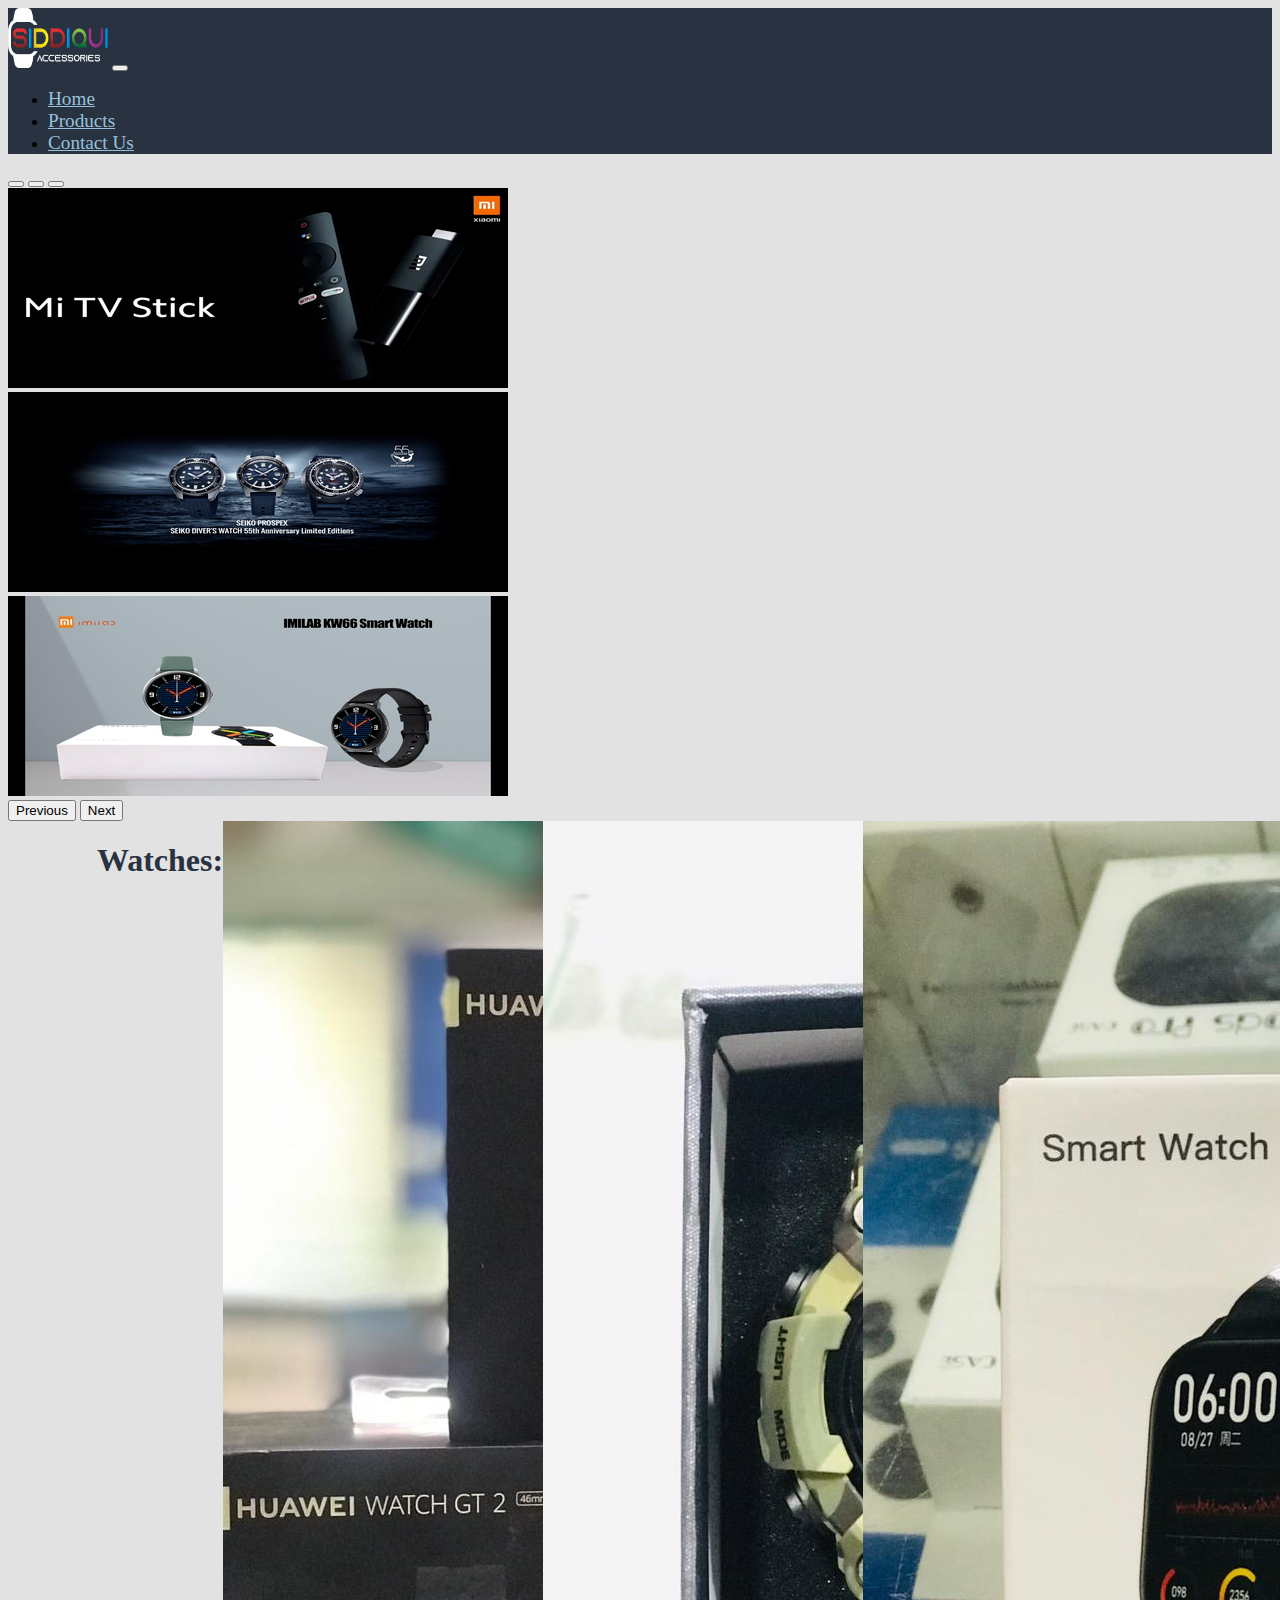
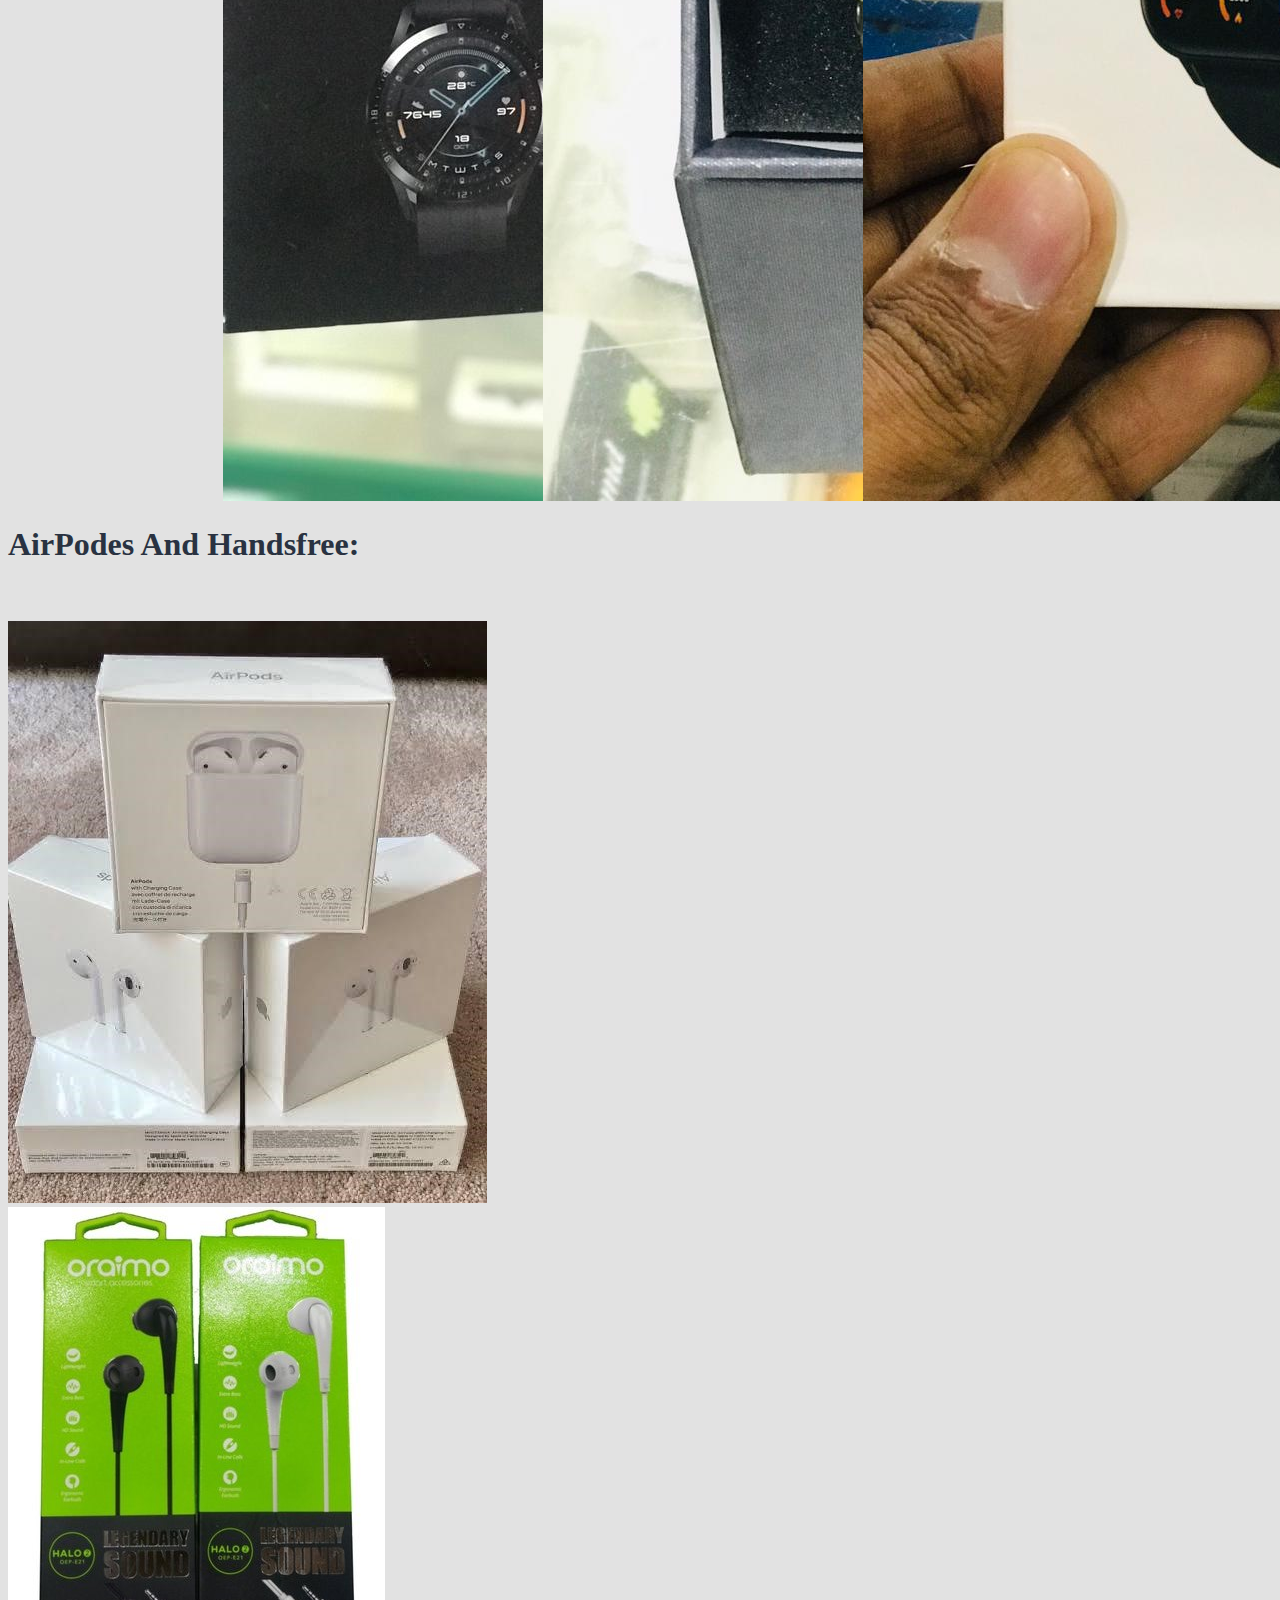
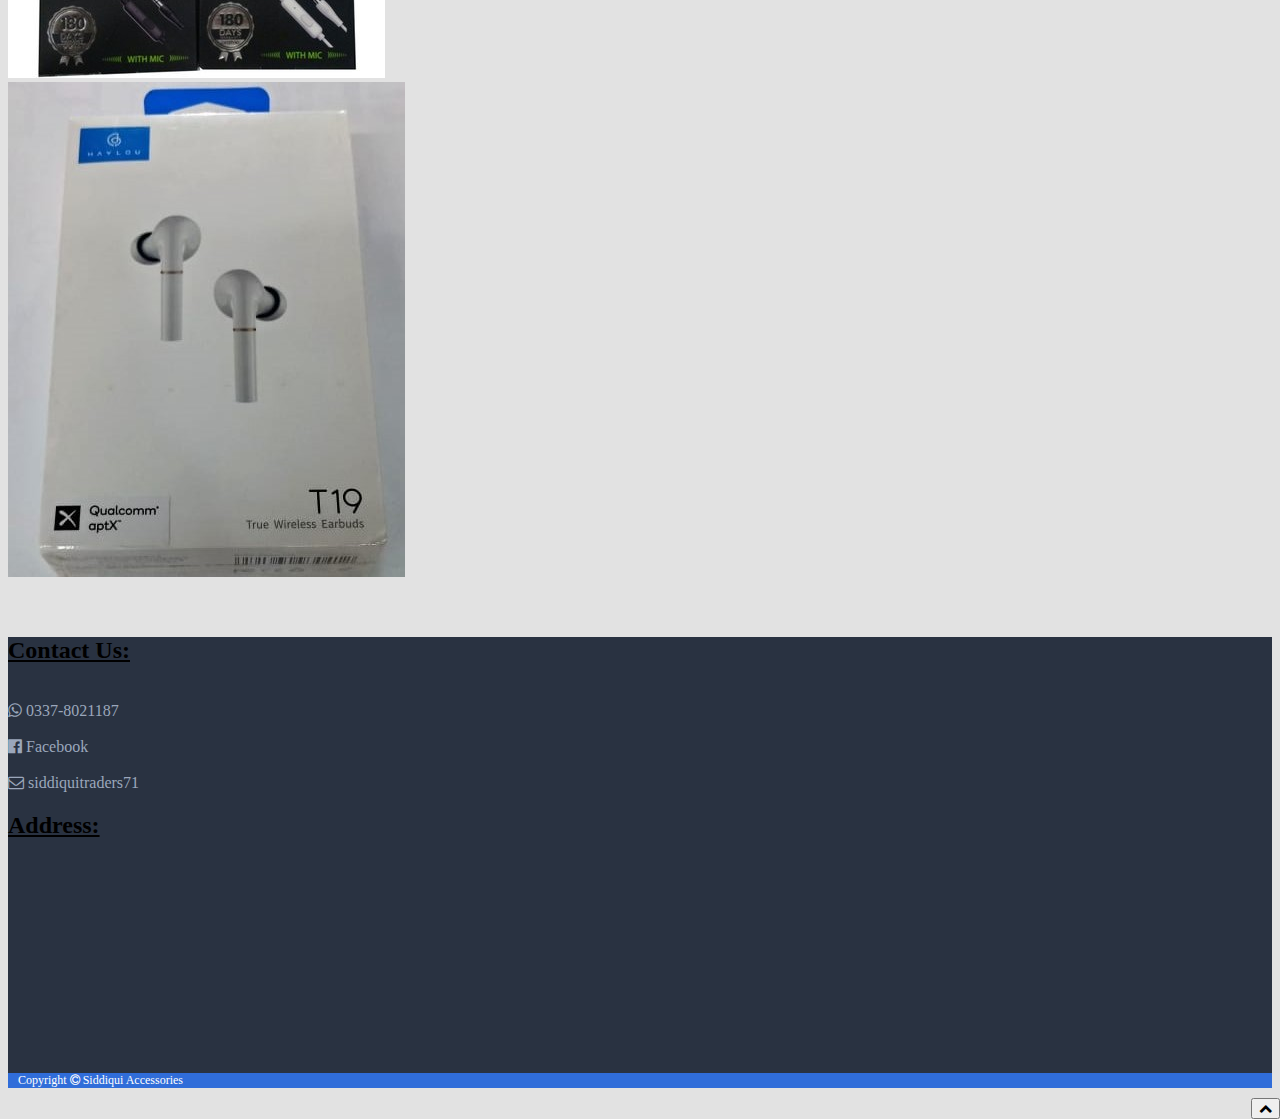
<file: index.html>
<!doctype html>
<html lang="en">

<head>
    <!-- Required meta tags -->
    <meta charset="utf-8">
    <meta name="viewport" content="width=device-width, initial-scale=1">

    <!-- Bootstrap CSS -->
    <link href="https://cdn.jsdelivr.net/npm/bootstrap@5.0.0-beta2/dist/css/bootstrap.min.css" rel="stylesheet"
        integrity="sha384-BmbxuPwQa2lc/FVzBcNJ7UAyJxM6wuqIj61tLrc4wSX0szH/Ev+nYRRuWlolflfl" crossorigin="anonymous">
    <link rel="stylesheet" href="style.css">
    <link rel="stylesheet" href="fontAwesomeCSS/font-awesome.min.css">
    <title>Siddiqui Accessories</title>
</head>

<body>
    <!-- Navbar -->

    <nav class="bgDarkBlue navbar navbar-expand-lg navbar-dark bg-dark sticky-top">
        <div class="container-fluid">
            <a class="navbar-brand mx-4" href="index.html"><img width="100" height="60"
                    src="images/Siddiqui Accessories for black ground.png" alt=""></a>
            <button class="navbar-toggler" type="button" data-bs-toggle="collapse"
                data-bs-target="#navbarSupportedContent" aria-controls="navbarSupportedContent" aria-expanded="false"
                aria-label="Toggle navigation">
                <span class="navbar-toggler-icon"></span>
            </button>
            <div class="collapse navbar-collapse" id="navbarSupportedContent">
                <ul class="navbar-nav me-auto mb-2 mb-lg-0 justify-content-end">
                    <li class="nav-item">
                        <a id="home" class="nav-link active" aria-current="page" href="index.html">Home</a>
                    </li>
                    <li class="nav-item">
                        <a id="product" class="nav-link" aria-current="page" href="product.html">Products</a>
                    </li>
                    <li class="nav-item">
                        <a id="contact" class="nav-link" aria-current="page" href="contactUs.html">Contact Us</a>
                    </li>
                </ul>
            </div>
        </div>
    </nav>

    <!-- Carousel -->

    <div id="carouselExampleIndicators" class="carousel slide" data-bs-ride="carousel">
        <div class="carousel-indicators">
            <button type="button" data-bs-target="#carouselExampleIndicators" data-bs-slide-to="0" class="active"
                aria-current="true" aria-label="Slide 1"></button>
            <button type="button" data-bs-target="#carouselExampleIndicators" data-bs-slide-to="1"
                aria-label="Slide 2"></button>
            <button type="button" data-bs-target="#carouselExampleIndicators" data-bs-slide-to="2"
                aria-label="Slide 3"></button>
        </div>
        <div class="carousel-inner">
            <div class="carousel-item active">
                <img src="images/sliderImg2.png" class="d-block w-100" alt="...">
            </div>
            <div class="carousel-item">
                <img src="images/sliderImg1.png" class="d-block w-100" alt="...">
            </div>
            <div class="carousel-item">
                <img src="images/sliderImg3.png" class="d-block w-100" alt="...">
            </div>
        </div>
        <button class="carousel-control-prev" type="button" data-bs-target="#carouselExampleIndicators"
            data-bs-slide="prev">
            <span class="carousel-control-prev-icon" aria-hidden="true"></span>
            <span class="visually-hidden">Previous</span>
        </button>
        <button class="carousel-control-next" type="button" data-bs-target="#carouselExampleIndicators"
            data-bs-slide="next">
            <span class="carousel-control-next-icon" aria-hidden="true"></span>
            <span class="visually-hidden">Next</span>
        </button>
    </div>

    <!-- Cards -->

    <div class="container">
        <div id="row" class="row">
            <h1>Watches:</h1>
            <div class="col-lg-4 col-sm-12 p-2">
                <div class="card" style="width: 20rem;">
                    <img src="images/img23.jpeg" class="card-img-top" alt="...">
                </div>
            </div>
            <div class="col-lg-4 col-sm-12 p-2">
                <div class="card" style="width: 20rem;">
                    <img src="images/img20.jpeg" class="card-img-top" alt="...">
                </div>
            </div>
            <div class="col-lg-4 col-sm-12 p-2">
                <div class="card" style="width: 20rem;">
                    <img src="images/img21.jpeg" class="card-img-top" alt="...">
                </div>
            </div>
        </div>
        <div class="row">
            <h1>AirPodes And Handsfree:</h1>
            <br>
            <br>
            <div class="col-lg-4 col-sm-12 p-2">
                <div class="card" style="width: 20rem;">
                    <img src="images/img36.jpeg" class="card-img-top" alt="...">
                </div>
            </div>
            <div class="col-lg-4  col-sm-12 p-2">
                <div class="card" style="width: 20rem;">
                    <img src="images/oraimoHandsfree.jpg" class="card-img-top" alt="...">
                </div>
            </div>
            <div class="col-lg-4  col-sm-12 p-2">
                <div class="card" style="width: 20rem;">
                    <img src="images/airpodes.jpeg" class="card-img-top" alt="...">
                </div>
            </div>
        </div>
    </div>
    <br>
    <br>

    <!-- Footer -->
    <div class="container-fluid">
        <div class="row" id="map">
            <div class="col-5 m-2">
                <h2 class="black">Contact Us:</h2>
                <br>
                <i class="fa fa-whatsapp grey" aria-hidden="true"> 0337-8021187</i>
                <br>
                <br>
                <a href="https://www.facebook.com/Smart-Accessories-247051049179601/" target="_blank"><i
                        class="fa fa-facebook-official facebook grey" aria-hidden="true"> Facebook</i></a>
                <br>
                <br>
                <i class="fa fa-envelope-o grey" aria-hidden="true">
                    siddiquitraders71</i>
            </div>
            <div class="col-5 m-2">
                <h2 class="black">Address:</h2>
                <iframe
                    src="https://www.google.com/maps/embed?pb=!1m18!1m12!1m3!1d3618.483330810454!2d67.03145091432117!3d24.91559944918305!2m3!1f0!2f0!3f0!3m2!1i1024!2i768!4f13.1!3m3!1m2!1s0x3eb33ffb5e97dd7f%3A0x80113960a649ff35!2sABC%20Apartment!5e0!3m2!1sen!2s!4v1614361930213!5m2!1sen!2s"
                    width="600" height="200" class="map" style="border:0;" allowfullscreen="" loading="lazy"></iframe>
            </div>
            <div class="col-11 copyRight">
                <p>Copyright <i class="fa fa-copyright" aria-hidden="true"></i> Siddiqui Accessories</p>
            </div>
            <div class="col-1 copyRight">
                <a href=""><button type="button" class="btn btn-outline-dark right"><i class="fa fa-chevron-up"
                            aria-hidden="true"></i></button></a>
            </div>
        </div>
    </div>



    <!-- Optional JavaScript; choose one of the two! -->
    <!-- Option 1: Bootstrap Bundle with Popper -->
    <script src="https://cdn.jsdelivr.net/npm/bootstrap@5.0.0-beta2/dist/js/bootstrap.bundle.min.js"
        integrity="sha384-b5kHyXgcpbZJO/tY9Ul7kGkf1S0CWuKcCD38l8YkeH8z8QjE0GmW1gYU5S9FOnJ0"
        crossorigin="anonymous"></script>
    <!-- Option 2: Separate Popper and Bootstrap JS -->
    <!--
            <script src="https://cdn.jsdelivr.net/npm/@popperjs/core@2.6.0/dist/umd/popper.min.js" integrity="sha384-KsvD1yqQ1/1+IA7gi3P0tyJcT3vR+NdBTt13hSJ2lnve8agRGXTTyNaBYmCR/Nwi" crossorigin="anonymous"></script>
    <script src="https://cdn.jsdelivr.net/npm/bootstrap@5.0.0-beta2/dist/js/bootstrap.min.js" integrity="sha384-nsg8ua9HAw1y0W1btsyWgBklPnCUAFLuTMS2G72MMONqmOymq585AcH49TLBQObG" crossorigin="anonymous"></script>
    -->
</body>

</html>
</file>
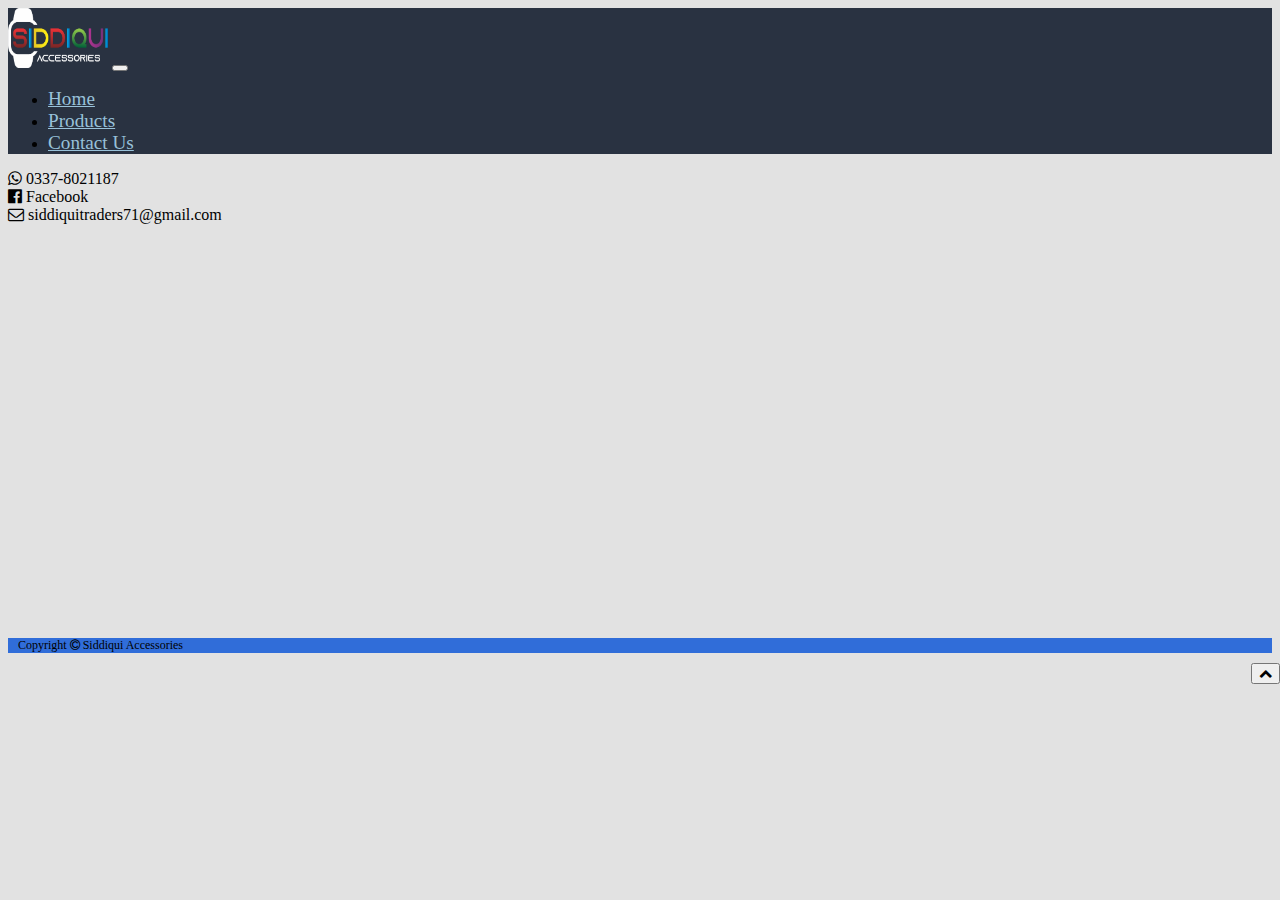
<file: contactUs.html>
<!doctype html>
<html lang="en">

<head>
  <!-- Required meta tags -->
  <meta charset="utf-8">
  <meta name="viewport" content="width=device-width, initial-scale=1">

  <!-- Bootstrap CSS -->
  <link href="https://cdn.jsdelivr.net/npm/bootstrap@5.0.0-beta2/dist/css/bootstrap.min.css" rel="stylesheet"
    integrity="sha384-BmbxuPwQa2lc/FVzBcNJ7UAyJxM6wuqIj61tLrc4wSX0szH/Ev+nYRRuWlolflfl" crossorigin="anonymous">
  <link rel="stylesheet" href="style.css">
  <link rel="stylesheet" href="fontAwesomeCSS/font-awesome.min.css">
  <title>Contact Us</title>
</head>

<body>
  <!-- Navbar -->

  <nav class="bgDarkBlue navbar navbar-expand-lg navbar-dark bg-dark sticky-top">
    <div class="container-fluid">
      <a class="navbar-brand mx-4" href="index.html"><img width="100" height="60"
          src="images/Siddiqui Accessories for black ground.png" alt=""></a>
      <button class="navbar-toggler" type="button" data-bs-toggle="collapse" data-bs-target="#navbarSupportedContent"
        aria-controls="navbarSupportedContent" aria-expanded="false" aria-label="Toggle navigation">
        <span class="navbar-toggler-icon"></span>
      </button>
      <div class="collapse navbar-collapse" id="navbarSupportedContent">
        <ul class="navbar-nav me-auto mb-2 mb-lg-0 justify-content-end">
          <li class="nav-item">
            <a id="home" class="nav-link" aria-current="page" href="index.html">Home</a>
          </li>
          <li class="nav-item">
            <a id="product" class="nav-link" aria-current="page" href="product.html">Products</a>
          </li>
          <li class="nav-item">
            <a id="contact" class="nav-link active" aria-current="page" href="contactUs.html">Contact Us</a>
          </li>
        </ul>
      </div>
    </div>
  </nav>

  <!-- Contact -->
  <div class="container-fluid">
    <div class="row">
      <div class="col-3 m-4">
        <i class="fa fa-whatsapp dark" aria-hidden="true"> 0337-8021187</i>
      </div>
      <div class="col-3 m-4">
        <a class="dark" href="https://www.facebook.com/Smart-Accessories-247051049179601/" target="_blank"><i
            class="fa fa-facebook-official black" aria-hidden="true"> Facebook</i></a>
      </div>
      <div class="col-4 m-4">
        <i class="fa fa-envelope-o dark" aria-hidden="true">
          siddiquitraders71@gmail.com</i>
      </div>
    </div>
    <div class="row">
      <div class="col-12">
        <iframe
                src="https://www.google.com/maps/embed?pb=!1m18!1m12!1m3!1d3618.483330810454!2d67.03145091432117!3d24.91559944918305!2m3!1f0!2f0!3f0!3m2!1i1024!2i768!4f13.1!3m3!1m2!1s0x3eb33ffb5e97dd7f%3A0x80113960a649ff35!2sABC%20Apartment!5e0!3m2!1sen!2s!4v1614361930213!5m2!1sen!2s"
                width="100%" height="400" style="border:0;" allowfullscreen="" loading="lazy"></iframe>
      </div>
    </div>
  </div>
  <!-- Footer -->
  <div class="container-fluid mt-4">
    <div class="row">
      <div class="col-11 copyRight">
        <p>Copyright <i class="fa fa-copyright" aria-hidden="true"></i> Siddiqui Accessories</p>
      </div>
      <div class="col-1 copyRight">
        <a href=""><button type="button" class="btn btn-outline-dark right"><i class="fa fa-chevron-up"
              aria-hidden="true"></i></button></a>
      </div>
    </div>
  </div>
  



  <!-- Optional JavaScript; choose one of the two! -->
  <!-- Option 1: Bootstrap Bundle with Popper -->
  <script src="https://cdn.jsdelivr.net/npm/bootstrap@5.0.0-beta2/dist/js/bootstrap.bundle.min.js"
    integrity="sha384-b5kHyXgcpbZJO/tY9Ul7kGkf1S0CWuKcCD38l8YkeH8z8QjE0GmW1gYU5S9FOnJ0"
    crossorigin="anonymous"></script>
  <!-- Option 2: Separate Popper and Bootstrap JS -->
  <!--
    <script src="https://cdn.jsdelivr.net/npm/@popperjs/core@2.6.0/dist/umd/popper.min.js" integrity="sha384-KsvD1yqQ1/1+IA7gi3P0tyJcT3vR+NdBTt13hSJ2lnve8agRGXTTyNaBYmCR/Nwi" crossorigin="anonymous"></script>
    <script src="https://cdn.jsdelivr.net/npm/bootstrap@5.0.0-beta2/dist/js/bootstrap.min.js" integrity="sha384-nsg8ua9HAw1y0W1btsyWgBklPnCUAFLuTMS2G72MMONqmOymq585AcH49TLBQObG" crossorigin="anonymous"></script>
    -->
</body>

</html>
</file>
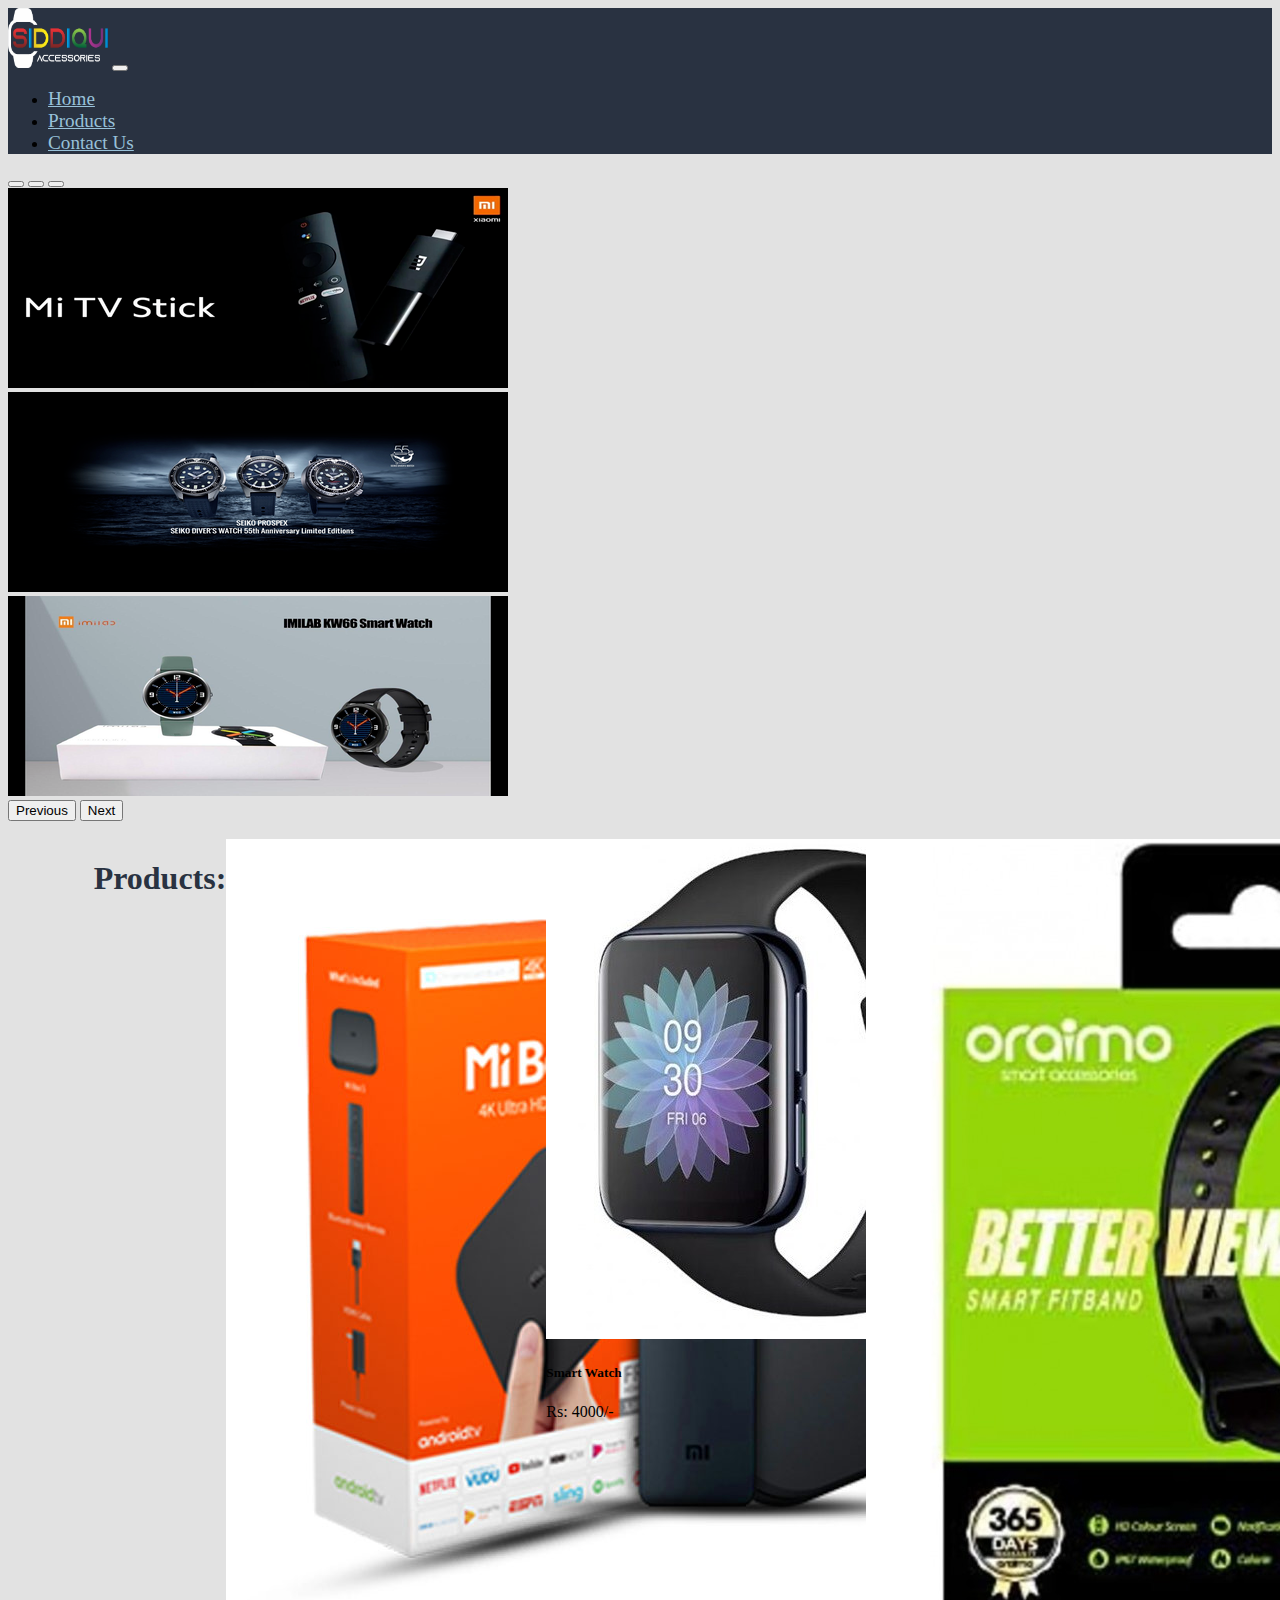
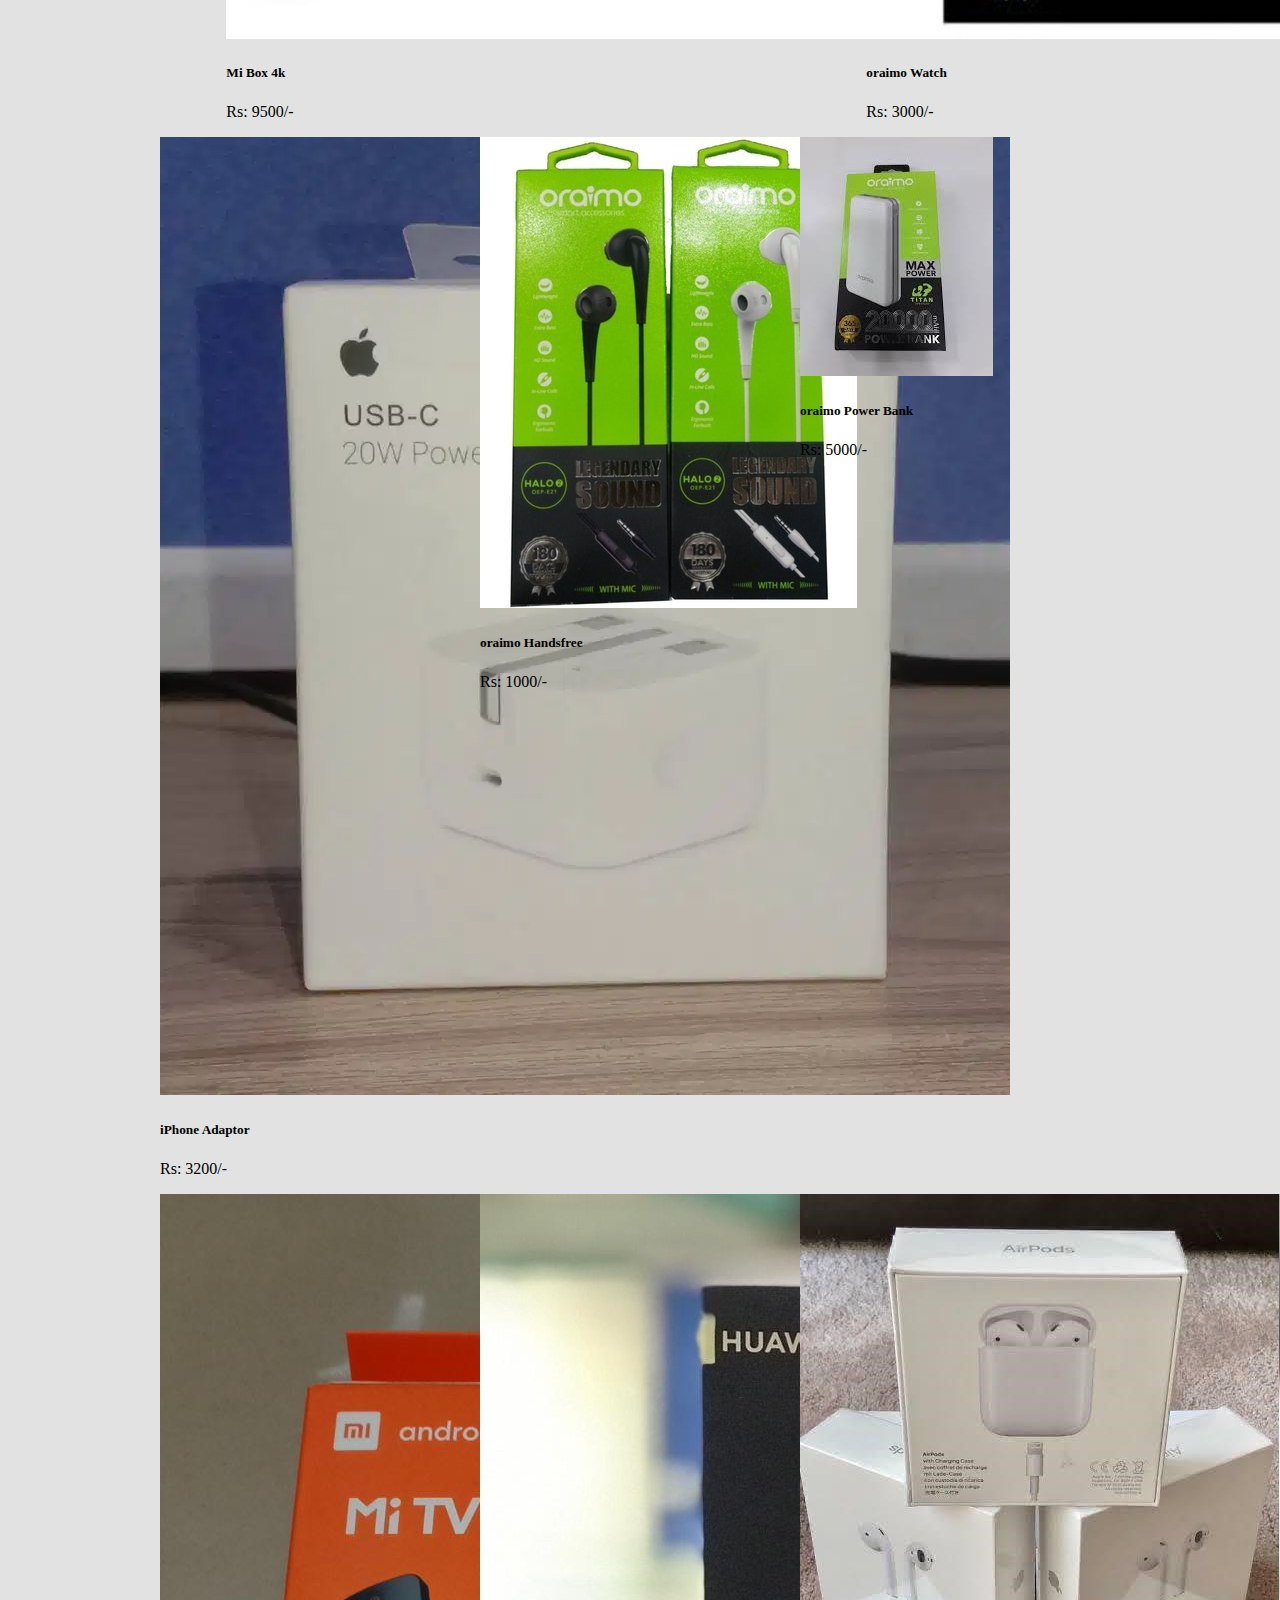
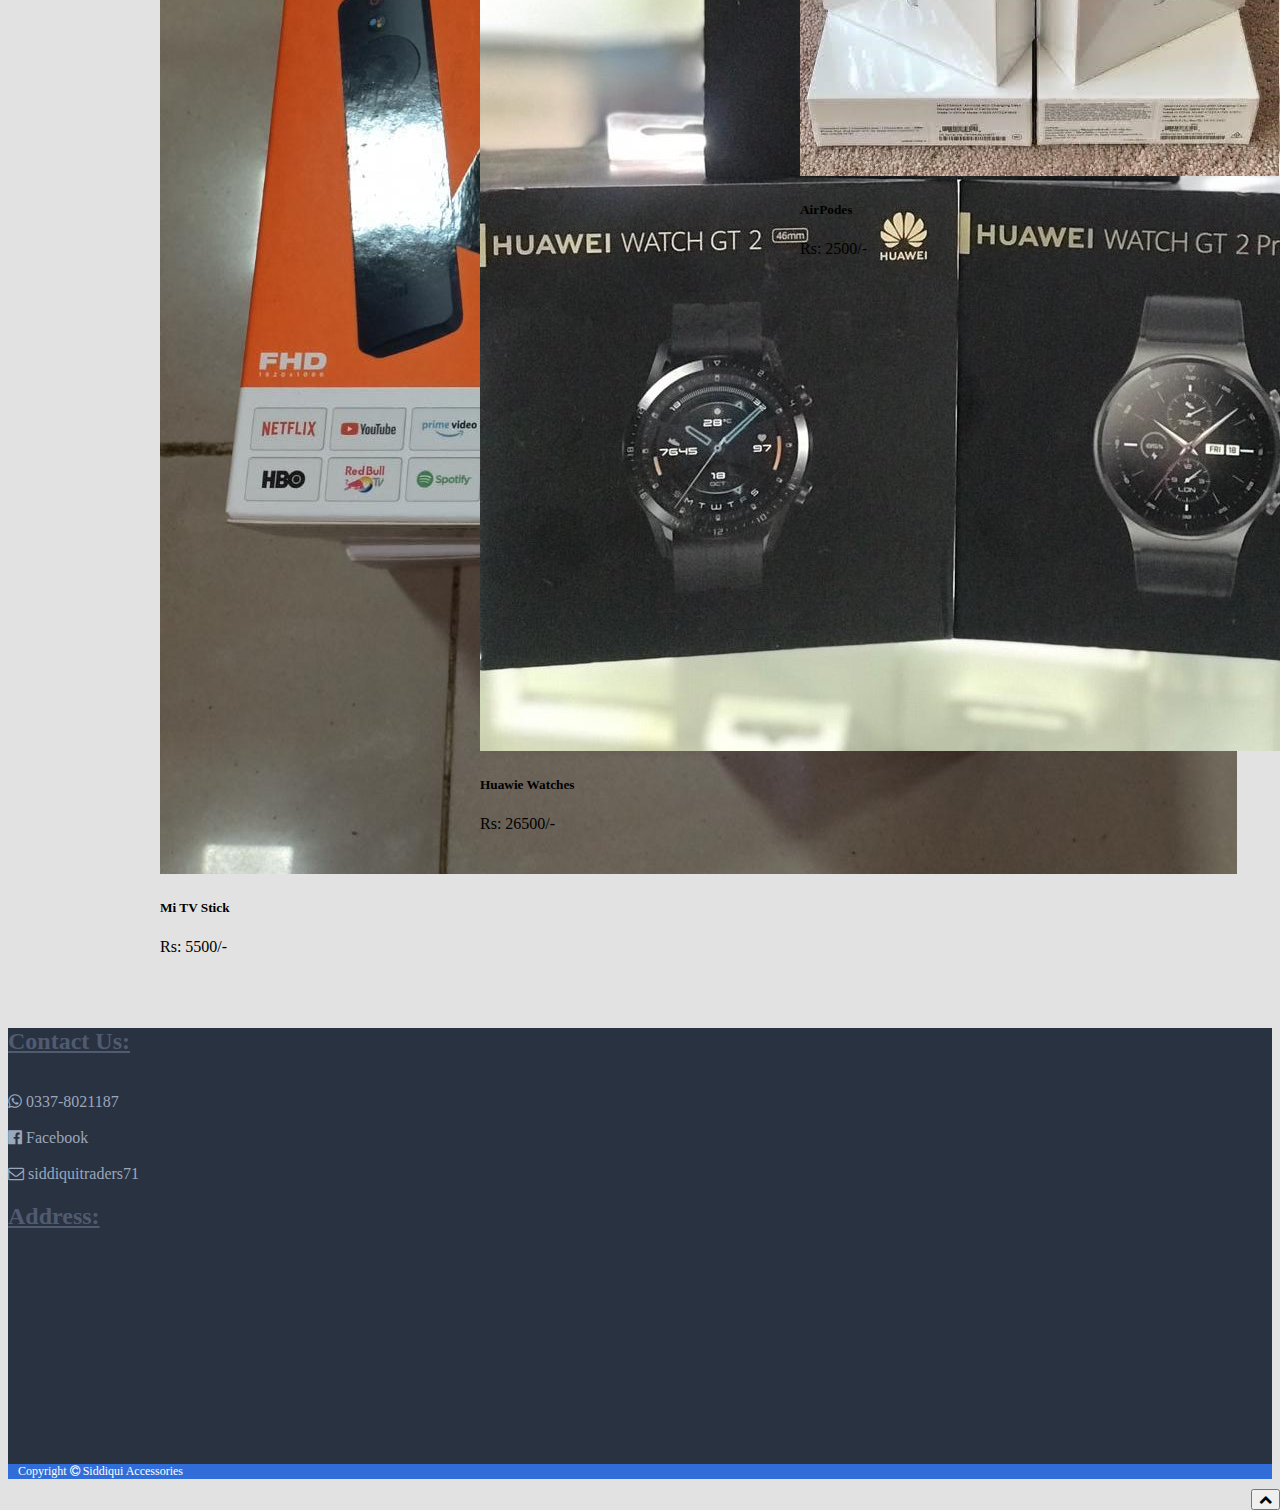
<file: product.html>
<!doctype html>
<html lang="en">

<head>
    <!-- Required meta tags -->
    <meta charset="utf-8">
    <meta name="viewport" content="width=device-width, initial-scale=1">

    <!-- Bootstrap CSS -->
    <link href="https://cdn.jsdelivr.net/npm/bootstrap@5.0.0-beta2/dist/css/bootstrap.min.css" rel="stylesheet"
        integrity="sha384-BmbxuPwQa2lc/FVzBcNJ7UAyJxM6wuqIj61tLrc4wSX0szH/Ev+nYRRuWlolflfl" crossorigin="anonymous">
    <link rel="stylesheet" href="style.css">
    <link rel="stylesheet" href="fontAwesomeCSS/font-awesome.min.css">
    <title>Products</title>
</head>

<body>
    <!-- Navbar -->

    <nav class="bgDarkBlue navbar navbar-expand-lg navbar-dark bg-dark sticky-top">
        <div class="container-fluid">
            <a class="navbar-brand mx-4" href="index.html"><img width="100" height="60"
                    src="images/Siddiqui Accessories for black ground.png" alt=""></a>
            <button class="navbar-toggler" type="button" data-bs-toggle="collapse"
                data-bs-target="#navbarSupportedContent" aria-controls="navbarSupportedContent" aria-expanded="false"
                aria-label="Toggle navigation">
                <span class="navbar-toggler-icon"></span>
            </button>
            <div class="collapse navbar-collapse" id="navbarSupportedContent">
                <ul class="navbar-nav me-auto mb-2 mb-lg-0 justify-content-end">
                    <li class="nav-item">
                        <a id="home" class="nav-link" aria-current="page" href="index.html">Home</a>
                    </li>
                    <li class="nav-item">
                        <a id="product" class="nav-link active" aria-current="page" href="product.html">Products</a>
                    </li>
                    <li class="nav-item">
                        <a id="contact" class="nav-link" aria-current="page" href="contactUs.html">Contact Us</a>
                    </li>
                </ul>
            </div>
        </div>
    </nav>

    <!-- Carousel -->

    <div id="carouselExampleIndicators" class="carousel slide" data-bs-ride="carousel">
        <div class="carousel-indicators">
            <button type="button" data-bs-target="#carouselExampleIndicators" data-bs-slide-to="0" class="active"
                aria-current="true" aria-label="Slide 1"></button>
            <button type="button" data-bs-target="#carouselExampleIndicators" data-bs-slide-to="1"
                aria-label="Slide 2"></button>
            <button type="button" data-bs-target="#carouselExampleIndicators" data-bs-slide-to="2"
                aria-label="Slide 3"></button>
        </div>
        <div class="carousel-inner">
            <div class="carousel-item active">
                <img src="images/sliderImg2.png" class="d-block w-100" alt="...">
            </div>
            <div class="carousel-item">
                <img src="images/sliderImg1.png" class="d-block w-100" alt="...">
            </div>
            <div class="carousel-item">
                <img src="images/sliderImg3.png" class="d-block w-100" alt="...">
            </div>
        </div>
        <button class="carousel-control-prev" type="button" data-bs-target="#carouselExampleIndicators"
            data-bs-slide="prev">
            <span class="carousel-control-prev-icon" aria-hidden="true"></span>
            <span class="visually-hidden">Previous</span>
        </button>
        <button class="carousel-control-next" type="button" data-bs-target="#carouselExampleIndicators"
            data-bs-slide="next">
            <span class="carousel-control-next-icon" aria-hidden="true"></span>
            <span class="visually-hidden">Next</span>
        </button>
    </div>

    <!-- Cards -->

    <div class="container">
        <br>
        <div id="row" class="row">
            <h1>Products:</h1>
            <div class="col-lg-4 col-sm-12 p-2">
                <div class="card" style="width: 20rem;">
                    <img src="images/MiBox4K.jpg" class="card-img-top" alt="...">
                    <div class="card-body">
                        <h5 class="card-title">Mi Box 4k</h5>
                        <p class="card-text">Rs: 9500/-</p>
                    </div>
                </div>
            </div>
            <div class="col-lg-4 col-sm-12 p-2">
                <div class="card" style="width: 20rem;">
                    <img src="images/Smart Watch.jpg" class="card-img-top" alt="...">
                    <div class="card-body">
                        <h5 class="card-title">Smart Watch</h5>
                        <p class="card-text">Rs: 4000/-</p>
                    </div>
                </div>
            </div>
            <div class="col-lg-4 col-sm-12 p-2">
                <div class="card" style="width: 20rem;">
                    <img src="images/oraimoWatch.jpg" class="card-img-top" alt="...">
                    <div class="card-body">
                        <h5 class="card-title">oraimo Watch</h5>
                        <p class="card-text">Rs: 3000/-</p>
                    </div>
                </div>
            </div>
            <div class="col-lg-4 col-sm-12 p-2">
                <div class="card" style="width: 20rem;">
                    <img src="images/iPhoneAdapter.webp" class="card-img-top" alt="...">
                    <br>
                    <div class="card-body">
                        <h5 class="card-title">iPhone Adaptor</h5>
                        <p class="card-text">Rs: 3200/-</p>
                    </div>
                </div>
            </div>
            <div class="col-lg-4  col-sm-12 p-2">
                <div class="card" style="width: 20rem;">
                    <img src="images/oraimoHandsfree.jpg" class="card-img-top" alt="...">
                    <div class="card-body">
                        <h5 class="card-title">oraimo Handsfree</h5>
                        <p class="card-text">Rs: 1000/-</p>
                    </div>
                </div>
            </div>
            <div class="col-lg-4  col-sm-12 p-2">
                <div class="card" style="width: 20rem;">
                    <img src="images/oraimoPowerBank1.jpg" class="card-img-top" alt="...">
                    <div class="card-body">
                        <h5 class="card-title">oraimo Power Bank</h5>
                        <p class="card-text">Rs: 5000/-</p>
                    </div>
                </div>
            </div>
            <div class="col-lg-4  col-sm-12 p-2">
                <div class="card" style="width: 20rem;">
                    <img src="images/img5.jpeg" class="card-img-top" alt="...">
                    <div class="card-body">
                        <h5 class="card-title">Mi TV Stick</h5>
                        <p class="card-text">Rs: 5500/-</p>
                    </div>
                </div>
            </div>
            <div class="col-lg-4  col-sm-12 p-2">
                <div class="card" style="width: 20rem;">
                    <img src="images/img37.jpeg" class="card-img-top" alt="...">
                    <div class="card-body">
                        <h5 class="card-title">Huawie Watches</h5>
                        <p class="card-text">Rs: 26500/-</p>
                    </div>
                </div>
            </div>
            <div class="col-lg-4 col-sm-12 p-2">
                <div class="card" style="width: 20rem;">
                    <img src="images/img36.jpeg" class="card-img-top" alt="...">
                    <div class="card-body">
                        <h5 class="card-title">AirPodes</h5>
                        <p class="card-text">Rs: 2500/-</p>
                    </div>
                </div>
            </div>
        </div>
    </div>
    <br>
    <br>
    <!-- Footer -->
    <div class="container-fluid">
        <div class="row" id="map">
            <div class="col-5 m-2">
                <h2 class="darkgrey">Contact Us:</h2>
                <br>
                <i class="fa fa-whatsapp grey" aria-hidden="true"> 0337-8021187</i>
                <br>
                <br>
                <a href="https://www.facebook.com/Smart-Accessories-247051049179601/" target="_blank"><i
                        class="fa fa-facebook-official facebook grey" aria-hidden="true"> Facebook</i></a>
                <br>
                <br>
                <i class="fa fa-envelope-o grey" aria-hidden="true">
                    siddiquitraders71</i>
            </div>
            <div class="col-5 m-2">
                <h2 class="darkgrey">Address:</h2>
                <iframe
                    src="https://www.google.com/maps/embed?pb=!1m18!1m12!1m3!1d3618.483330810454!2d67.03145091432117!3d24.91559944918305!2m3!1f0!2f0!3f0!3m2!1i1024!2i768!4f13.1!3m3!1m2!1s0x3eb33ffb5e97dd7f%3A0x80113960a649ff35!2sABC%20Apartment!5e0!3m2!1sen!2s!4v1614361930213!5m2!1sen!2s"
                    width="600" height="200" class="map" style="border:0;" allowfullscreen="" loading="lazy"></iframe>
            </div>
            <div class="col-11 copyRight">
                <p>Copyright <i class="fa fa-copyright" aria-hidden="true"></i> Siddiqui Accessories</p>
            </div>
            <div class="col-1 copyRight">
                <a href=""><button type="button" class="btn btn-outline-dark right"><i class="fa fa-chevron-up"
                            aria-hidden="true"></i></button></a>
            </div>
        </div>
    </div>





    <!-- Optional JavaScript; choose one of the two! -->
    <!-- Option 1: Bootstrap Bundle with Popper -->
    <script src="https://cdn.jsdelivr.net/npm/bootstrap@5.0.0-beta2/dist/js/bootstrap.bundle.min.js"
        integrity="sha384-b5kHyXgcpbZJO/tY9Ul7kGkf1S0CWuKcCD38l8YkeH8z8QjE0GmW1gYU5S9FOnJ0"
        crossorigin="anonymous"></script>
    <!-- Option 2: Separate Popper and Bootstrap JS -->
    <!--
    <script src="https://cdn.jsdelivr.net/npm/@popperjs/core@2.6.0/dist/umd/popper.min.js" integrity="sha384-KsvD1yqQ1/1+IA7gi3P0tyJcT3vR+NdBTt13hSJ2lnve8agRGXTTyNaBYmCR/Nwi" crossorigin="anonymous"></script>
    <script src="https://cdn.jsdelivr.net/npm/bootstrap@5.0.0-beta2/dist/js/bootstrap.min.js" integrity="sha384-nsg8ua9HAw1y0W1btsyWgBklPnCUAFLuTMS2G72MMONqmOymq585AcH49TLBQObG" crossorigin="anonymous"></script>
    -->
</body>

</html>
</file>
<file: style.css>
body{
    background-color: #e2e2e2;
    overflow-x: hidden;
}
@media only screen and (max-width: 400px){
    body{
        overflow-x: hidden;
    }
    .map{
        height: 150px;
    }
}
.bgDarkBlue{
    background-color: #293241 !important;
}
.grey{
    color: #9ba7bb !important;
}
.black{
    color: #000;
}
.darkgrey{
    color: #505b70 !important;

}
.green{
    color: green !important;
}
#row{
    display: flex;
    flex-wrap: wrap;
    justify-content: center;
}
.card:hover{
    cursor: pointer;
}
#map{
    background-color: #293241;
    color: #fff;
}
#map iframe{
    width: 100%;
    border-radius: 10px;
}
.nav-link:any-link{
    color: #98c1d9;
}
.container h1{
    color: #293241;
}
.class{
    text-decoration: underline;
}
.nav-link{
    font-size: 1.2em;
}
.row h2{
    text-decoration: underline;
}
.facebook{
    color: #3b5794;
}
.whatsapp{
    color: #33cc64;
}
.row a{
    text-decoration: none;
}
#gmail{
    color: #fff;
}
.copyRight{
    background-color: #306dd9;
}
.copyRight p{
    margin: 10px;
    font-size: 12px;
}
.copyRight a{
    color: #fff;
    text-decoration: none;
}
.copyRight p > a{
    display: flex;
    flex-wrap: wrap;
    justify-content: right;
}
.right{
    position: absolute;
    right: 0px;
}
</file>
